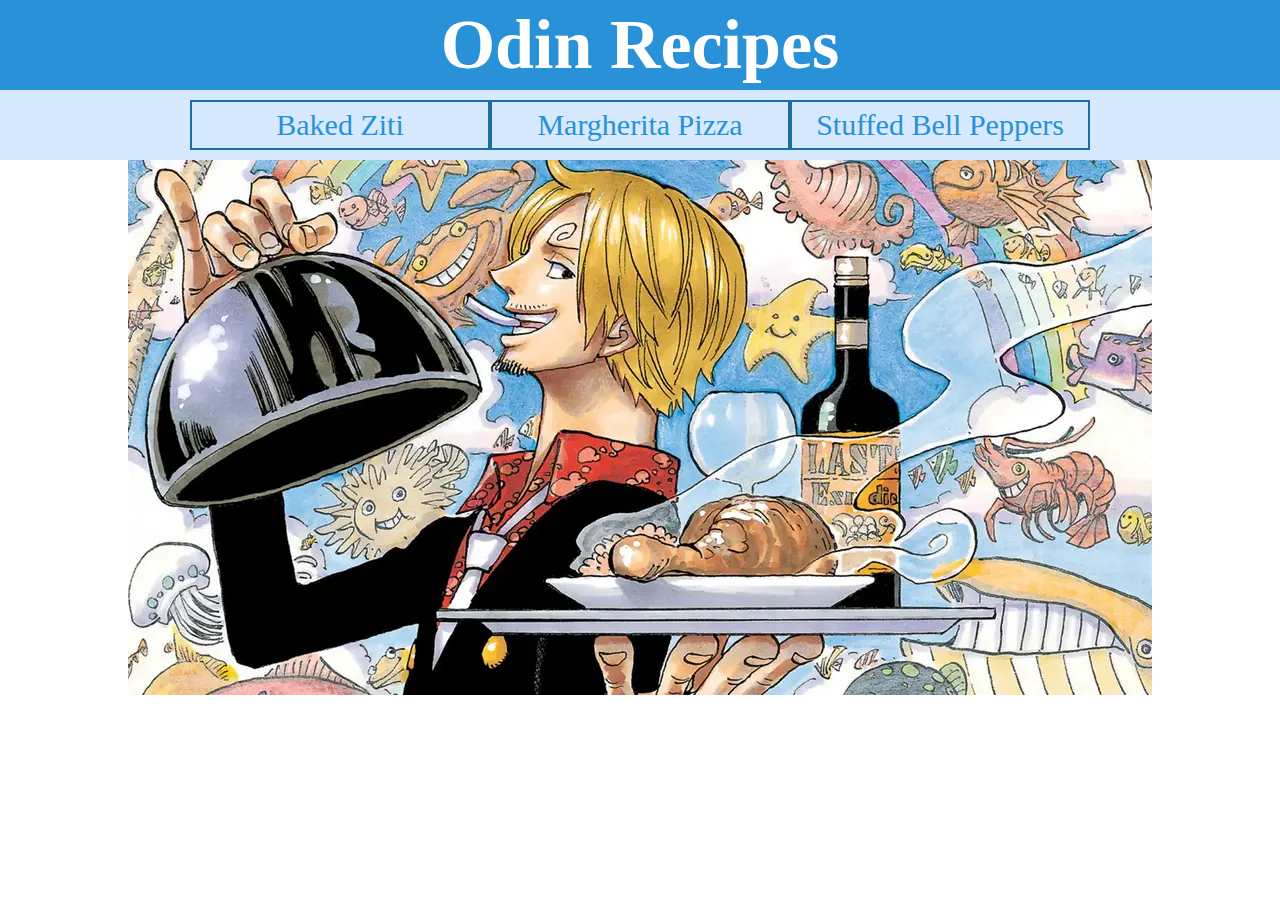
<file: index.html>
<!DOCTYPE html>
<html lang="en">
    <head>
        <meta charset="UTF-8">
        <title>Home</title>
        <link rel="stylesheet" href="./css/styles.css">

        <link href="https://db.onlinewebfonts.com/c/82848488b73a87d72f2436c02b9ab608?family=ONE+PIECE" rel="stylesheet">
    </head>

    <body>
        <div class="title-container">
            <h1>Odin Recipes</h1>
        </div>

        <div class="rel-link-container">
            <ul class="rel-link">
                <li><a href="./recipes/baked-ziti.html">Baked Ziti</a></li>

                <li><a href="./recipes/margherita-pizza.html">Margherita Pizza</a></li>

                <li><a href="./recipes/stuffed-bell-peppers.html">Stuffed Bell Peppers</a></li>
            </ul>
        </div>
        
        <div class="sanji-container">
            <img class="sanji" src="./img/sanji.jpg" alt="picture of sanji from one piece">
        </div>

    </body>
</html>
</file>
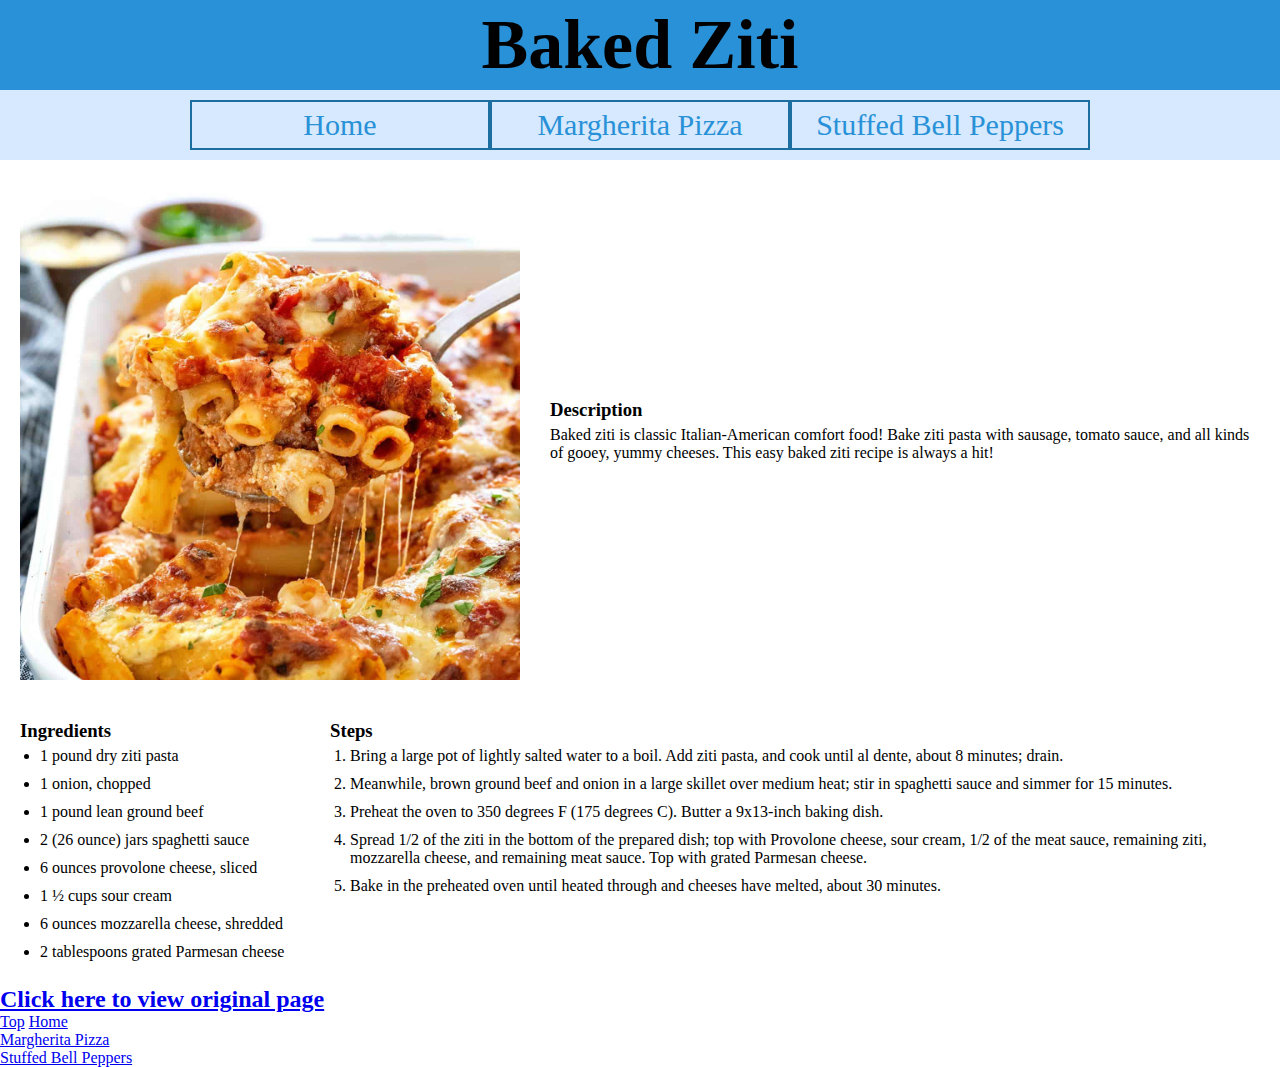
<file: recipes/baked-ziti.html>
<!DOCTYPE html>
<html lang="en">
    <head>
        <meta charset="UTF-8">
        <title>Baked Ziti</title>
        <link rel="stylesheet" href="../css/recipes.css">

        <link href="https://db.onlinewebfonts.com/c/82848488b73a87d72f2436c02b9ab608?family=ONE+PIECE" rel="stylesheet">
    </head>

    <body>

        <div class="recipe-title-container">
            <h1 class="recipe-title">Baked Ziti</h1>
        </div>

        <div class="rel-link-container">
            <ul class="rel-link">
                <li><a href="../index.html">Home</a></li>

                <li><a href="./recipes/margherita-pizza.html">Margherita Pizza</a></li>

                <li><a href="./recipes/stuffed-bell-peppers.html">Stuffed Bell Peppers</a></li>
            </ul>
        </div>

        <div class="image-description-container">
            <img class="ziti image" src="../img/baked-ziti.jpg" alt="picture of baked ziti">

            <div class="description-container h3-container">
                <h3 class="description">Description</h3>
                
                <p class="description-subtext"> Baked ziti is classic Italian-American comfort food! Bake ziti pasta with sausage, tomato sauce, and all kinds of gooey, yummy cheeses. This easy baked ziti recipe is always a hit! </p>
            </div>
        </div>

        <div class="ingredients-steps-container">
            <div class=" ingredients-container h3-container">
                <h3 class=".ingredients-text">Ingredients</h3>

                <ul class="ingredients">
                    <li>1 pound dry ziti pasta</li>
                    <li>1 onion, chopped</li>
                    <li>1 pound lean ground beef</li>
                    <li>2 (26 ounce) jars spaghetti sauce</li>
                    <li>6 ounces provolone cheese, sliced</li>
                    <li>1 ½ cups sour cream</li>
                    <li>6 ounces mozzarella cheese, shredded</li>
                    <li>2 tablespoons grated Parmesan cheese</li>
                </ul>
            </div>

            <div class="steps-container h3-container">
                <h3 class="steps-text">Steps</h3>

                <ol class="steps">
                    <li>Bring a large pot of lightly salted water to a boil. Add ziti pasta, and cook until al dente, about 8 minutes; drain.</li>
                    
                    <li>Meanwhile, brown ground beef and onion in a large skillet over medium heat; stir in spaghetti sauce and simmer for 15 minutes.</li>
                    
                    <li>Preheat the oven to 350 degrees F (175 degrees C). Butter a 9x13-inch baking dish.</li>
                    
                    <li>Spread 1/2 of the ziti in the bottom of the prepared dish; top with Provolone cheese, sour cream, 1/2 of the meat sauce, remaining ziti, mozzarella cheese, and remaining meat sauce. Top with grated Parmesan cheese.</li>

                    <li>Bake in the preheated oven until heated through and cheeses have melted, about 30 minutes.</li>
                </ol>
            </div>
        </div>
        
        <div class="original-recipe-container">
            <h2><a class="original-recipe" href="https://www.allrecipes.com/recipe/11758/baked-ziti-i/" target="_blank" rel="noopener noreferrer"> Click here to view original page</a></h2>
        </div>
        
        <a class="top-link" href="./baked-ziti.html">Top</a>

        <a class= "home-link" href="../index.html">Home</a>

            <ul>
                <li class="pizza-link"><a href="./margherita-pizza.html">Margherita Pizza</a></li>
                <li class="peppers-link"><a href="./stuffed-bell-peppers.html">Stuffed Bell Peppers</a></li>
            </ul>         
    </body>
</html>
</file>
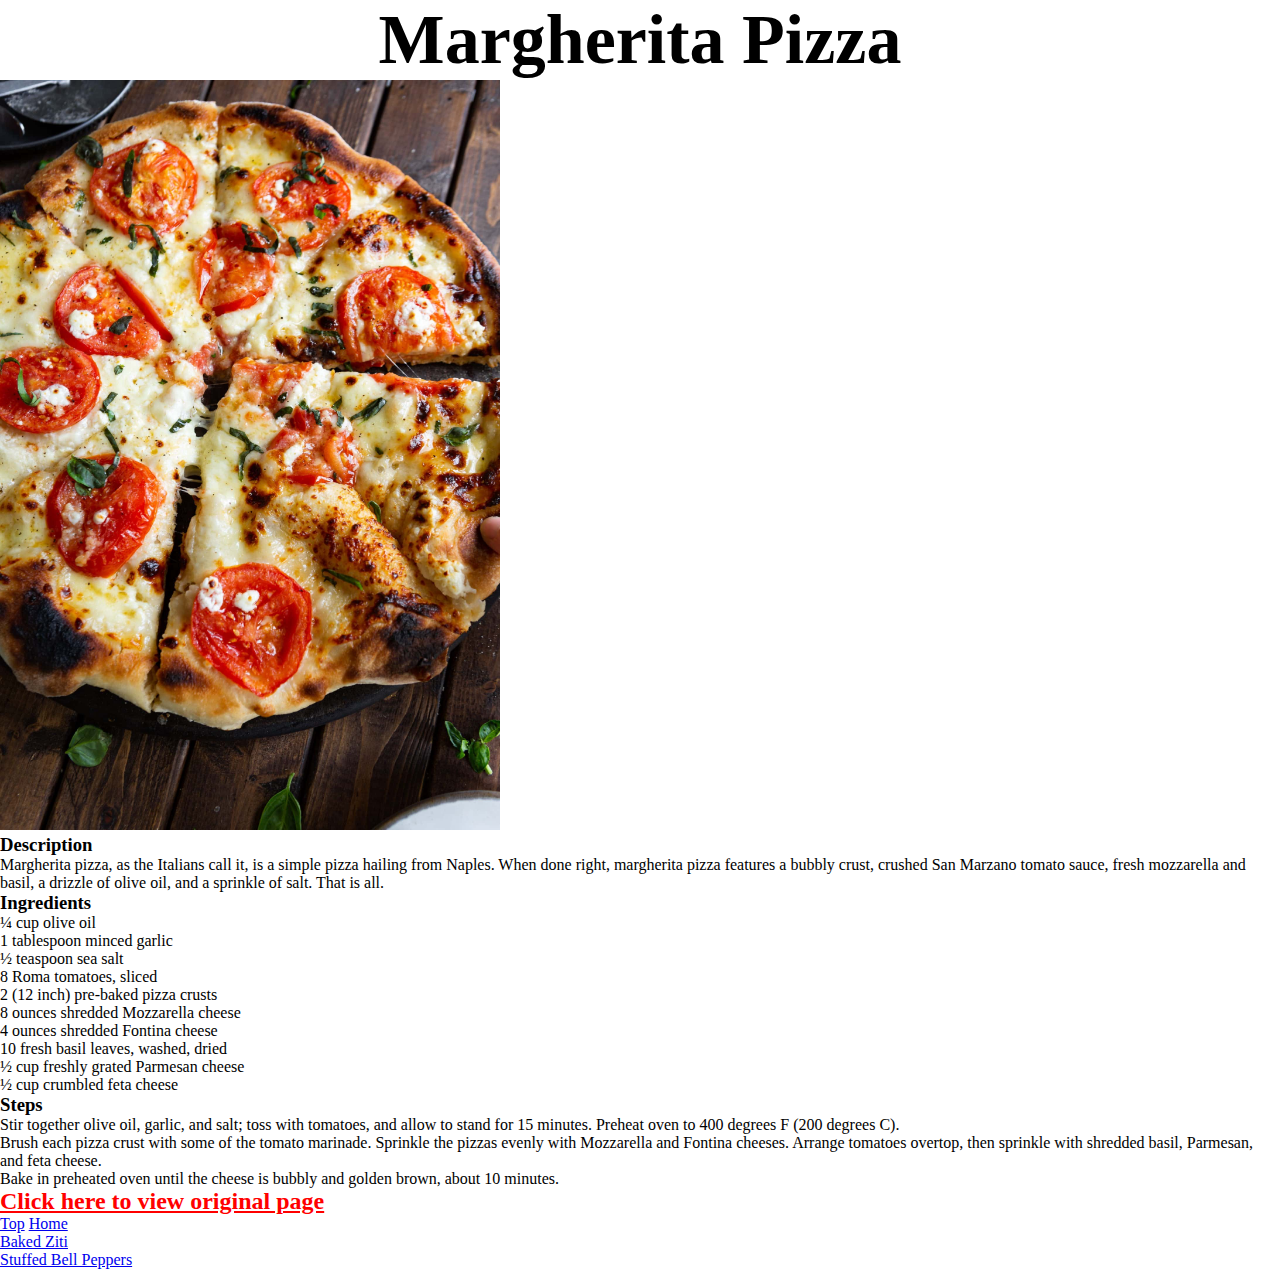
<file: recipes/margherita-pizza.html>
<!DOCTYPE html>
<html lang="en">
    <head>
        <meta charset="UTF-8">
        <title>Margherita Pizza</title>
        <link rel="stylesheet" href="../css/styles.css">

        <link href="https://db.onlinewebfonts.com/c/82848488b73a87d72f2436c02b9ab608?family=ONE+PIECE" rel="stylesheet">
    </head>

    <body>
        <h1>Margherita Pizza</h1>

        <img class="pizza" src="../img/margherita-pizza.jpg" alt="margherita pizza">

        <div class="h3-container">
            <h3>Description</h3>
            <p>Margherita pizza, as the Italians call it, is a simple pizza hailing from Naples. When done right, margherita pizza features a bubbly crust, crushed San Marzano tomato sauce, fresh mozzarella and basil, a drizzle of olive oil, and a sprinkle of salt. That is all.
            </p>
        </div>

        <div class="h3-container">
            <h3>Ingredients</h3>
            <ul>
                <li>¼ cup olive oil</li>
                <li>1 tablespoon minced garlic</li>
                <li>½ teaspoon sea salt</li>
                <li>8 Roma tomatoes, sliced</li>
                <li>2 (12 inch) pre-baked pizza crusts</li>
                <li>8 ounces shredded Mozzarella cheese</li>
                <li>4 ounces shredded Fontina cheese</li>
                <li>10 fresh basil leaves, washed, dried</li>
                <li>½ cup freshly grated Parmesan cheese</li>
                <li>½ cup crumbled feta cheese</li>
            </ul>
        </div>

        <div class="h3-container">
            <h3>Steps</h3>
            <ol>
                <li>Stir together olive oil, garlic, and salt; toss with tomatoes, and allow to stand for 15 minutes. Preheat oven to 400 degrees F (200 degrees C).</li>

                <li>Brush each pizza crust with some of the tomato marinade. Sprinkle the pizzas evenly with Mozzarella and Fontina cheeses. Arrange tomatoes overtop, then sprinkle with shredded basil, Parmesan, and feta cheese.</li>

                <li>Bake in preheated oven until the cheese is bubbly and golden brown, about 10 minutes.</li>
            </ol>
        </div>

        <div class="original-recipe-container">
            <h2><a class="original-recipe" href="https://www.allrecipes.com/recipe/133948/four-cheese-margherita-pizza/" target="_blank" rel="noopener noreferrer"> Click here to view original page</a></h2>
        </div>

        <a class="top-link" href="./margherita-pizza.html">Top</a>

        <a class="home-link" href="../index.html">Home</a>

        <ul>
            <li class="baked-ziti-link"><a href="./baked-ziti.html">Baked Ziti</a></li>
            <li class="peppers-link"><a href="./stuffed-bell-peppers.html">Stuffed Bell Peppers</a></li>
        </ul>
    </body>
</html>
</file>
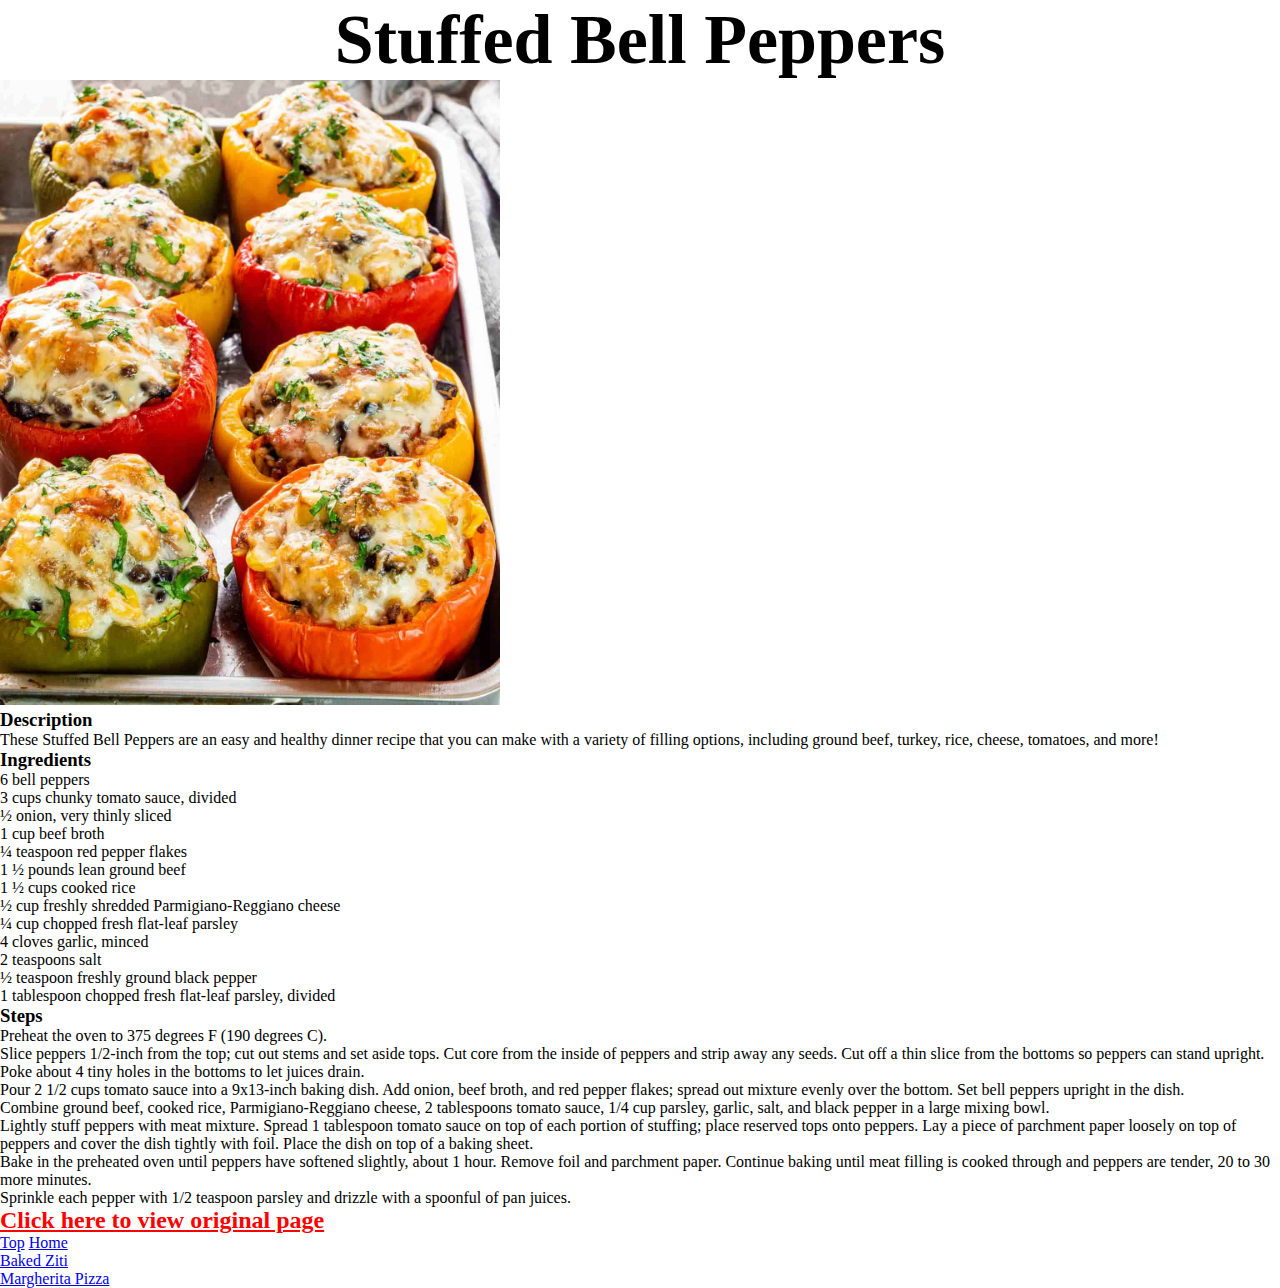
<file: recipes/stuffed-bell-peppers.html>
<!DOCTYPE html>
<html lang="en">
    <head>
        <meta charset="UTF-8">
        <title>Stuffed Bell Peppers</title>
        <link rel="stylesheet" href="../css/styles.css">

        <link href="https://db.onlinewebfonts.com/c/82848488b73a87d72f2436c02b9ab608?family=ONE+PIECE" rel="stylesheet">
    </head>

    <body>
        <h1>Stuffed Bell Peppers</h1>

        <img class="peppers" src="../img/stuffed-bell-peppers.jpg" alt="stuffed bell peppers">

        <div class="h3-container">
            <h3>Description</h3>
            <p>These Stuffed Bell Peppers are an easy and healthy dinner recipe that you can make with a variety of filling options, including ground beef, turkey, rice, cheese, tomatoes, and more!</p>
        </div>

        <div class="h3-container">
            <h3>Ingredients</h3>
            <ul>
                <li>6 bell peppers</li>
                <li>3 cups chunky tomato sauce, divided</li>
                <li>½ onion, very thinly sliced</li>
                <li>1 cup beef broth</li>
                <li>¼ teaspoon red pepper flakes</li>
                <li>1 ½ pounds lean ground beef</li>
                <li>1 ½ cups cooked rice</li>
                <li>½ cup freshly shredded Parmigiano-Reggiano cheese</li>
                <li>¼ cup chopped fresh flat-leaf parsley</li>
                <li>4 cloves garlic, minced</li>
                <li>2 teaspoons salt</li>
                <li>½ teaspoon freshly ground black pepper</li>
                <li>1 tablespoon chopped fresh flat-leaf parsley, divided</li>
            </ul>
        </div>

        <div class="h3-container">
            <h3>Steps</h3>
            <ol>
                <li>Preheat the oven to 375 degrees F (190 degrees C).</li>

                <li>Slice peppers 1/2-inch from the top; cut out stems and set aside tops. Cut core from the inside of peppers and strip away any seeds. Cut off a thin slice from the bottoms so peppers can stand upright. Poke about 4 tiny holes in the bottoms to let juices drain.</li>

                <li>Pour 2 1/2 cups tomato sauce into a 9x13-inch baking dish. Add onion, beef broth, and red pepper flakes; spread out mixture evenly over the bottom. Set bell peppers upright in the dish.</li>

                <li>Combine ground beef, cooked rice, Parmigiano-Reggiano cheese, 2 tablespoons tomato sauce, 1/4 cup parsley, garlic, salt, and black pepper in a large mixing bowl.</li>

                <li>Lightly stuff peppers with meat mixture. Spread 1 tablespoon tomato sauce on top of each portion of stuffing; place reserved tops onto peppers. Lay a piece of parchment paper loosely on top of peppers and cover the dish tightly with foil. Place the dish on top of a baking sheet.</li>

                <li>Bake in the preheated oven until peppers have softened slightly, about 1 hour. Remove foil and parchment paper. Continue baking until meat filling is cooked through and peppers are tender, 20 to 30 more minutes.</li>

                <li>Sprinkle each pepper with 1/2 teaspoon parsley and drizzle with a spoonful of pan juices.</li>
            </ol>
        </div>

        <div class="original-recipe-container">
            <h2><a class="original-recipe" href="https://www.allrecipes.com/recipe/236359/beef-and-rice-stuffed-bell-peppers/" target="_blank" rel="noopener noreferrer"> Click here to view original page</a></h2>
        </div>

        <a class="top-link" href="./stuffed-bell-peppers.html">Top</a>

        <a class="home-link" href="../index.html">Home</a>

        <ul>
            <li class="baked-ziti-link"><a href="baked-ziti.html">Baked Ziti</a></li>
            <li class="pizza-link"><a href="margherita-pizza.html">Margherita Pizza</a></li>
        </ul>
    </body>
</html>
</file>
<file: css/styles.css>
* {
    /* outline: 1px solid red; */
    margin:0px;
    padding:0px;
    box-sizing: border-box;

    font-family: "Times New Roman", Arial, Helvetica, sans-serif;
}

.ziti {
    height: auto;
    width: 500px;
}

.pizza {
    height: auto;
    width: 500px;
}

.peppers {
    height: auto;
    width: 500px;
}

h1 {
    text-align: center;
    font-family: "ONE PIECE";
    font-size: 70px;
}

.original-recipe {
    color: red;
}

.title-container {
    display: flex;
    justify-content: center;
    background-color: hsl(204, 69%, 50%);
}

.title-container h1 {
    color: white;
    padding: 5px;
}

.rel-link-container {
    display: flex;
    justify-content: center;
    background-color: #d6e9fe;
}

.rel-link {
    list-style:none;
    display: flex;
    /* outline: 1px solid red; */
    width: 900px;
    justify-content: space-around;
    height: 50px;
    margin: 10px;

}

.rel-link li {
    /* border: 1px solid black; */
    display: flex;
    align-items: center;
    justify-content: center;
    border: 2px solid hsl(203, 70%, 37%);
    flex: 1;
    text-align: center;
}

.rel-link li a {
    text-decoration: none;
    font-size: 30px;
    color: hsl(204, 69%, 50%);
}

.sanji-container {
    display: flex;
    justify-content: center;
}
</file>
<file: css/recipes.css>
* {
    box-sizing: border-box;
    padding: 0;
    margin: 0;
    font-family: "Times New Roman", Arial, Helvetica, sans-serif;
}

.recipe-title-container {
    display: flex;
    justify-content: center;
    background-color: hsl(204, 69%, 50%);
}

.recipe-title {
    text-align: center;
    font-family: "ONE PIECE";
    font-size: 70px;
    padding: 5px;
}

.rel-link-container {
    display: flex;
    justify-content: center;
    background-color: #d6e9fe;
}

.rel-link {
    list-style:none;
    display: flex;
    /* outline: 1px solid red; */
    width: 900px;
    justify-content: space-around;
    height: 50px;
    margin: 10px;

}

.rel-link li {
    /* border: 1px solid black; */
    display: flex;
    align-items: center;
    justify-content: center;
    border: 2px solid hsl(203, 70%, 37%);
    flex: 1;
    text-align: center;
}

.rel-link li a {
    text-decoration: none;
    font-size: 30px;
    color: hsl(204, 69%, 50%);
}


.image-description-container {
    display: flex;
    justify-content: space-between;
    padding: 20px;
    /* border: 3px solid red; */
    gap: 30px;
}

.ziti {
    height: 500px;
}

.description-container {
    display: flex;
    flex-direction: column;
    justify-content: center;
    gap: 5px;
}

.ingredients-steps-container {
    /* border: 3px solid red; */
    display: flex;
    justify-content: center;
    padding: 20px;
}

.ingredients-container {
    /* border: 3px solid blue; */
    flex: 1;
}

.steps-container {
    /* border: 3px solid orange; */
    /* display: flex;
    flex-direction: column;
    justify-content: center; */
    flex: 3;
}

ul.ingredients,
ol.steps {
    /* border: 3px solid black; */
    display: flex;
    flex-direction: column;
    justify-content: center;
}

.ingredients,
.steps {
    padding-left: 20px
}

.ingredients li,
.steps li {
    /* list-style-type: none; */
    /* border: 3px solid gold; */
    margin: 5px 0;
}
</file>
